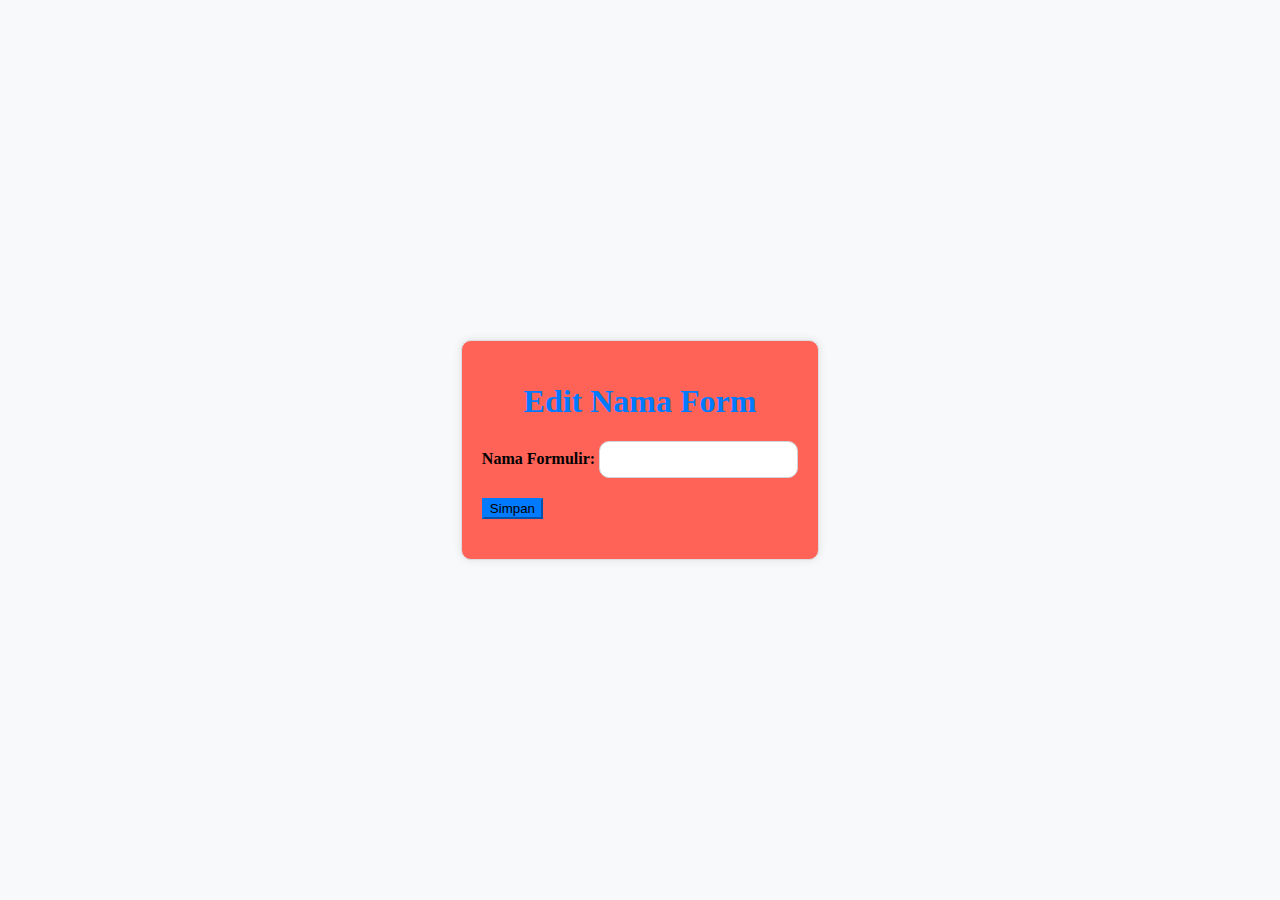
<file: index.html>
<!DOCTYPE html>
<html lang="en">
<head>
  <meta charset="UTF-8">
  <meta name="viewport" content="width=device-width, initial-scale=1.0">
  <title>Edit Form</title>
  <link rel="stylesheet" href="style/style.css">
  <script src="https://cdn.jsdelivr.net/npm/bootstrap@5.3.0/dist/js/bootstrap.bundle.min.js"
          integrity="sha384-9ndCyUaIbzAi2FUVXJi0CjmCapSmO7SnpJef0486qhLnuZ2cdeRhO02iuK6FUUVM"
          crossorigin="anonymous"></script>
</head>
<body>
  <div class="container">
    <h1 class="text-center">Edit Nama Form</h1>

    <!-- Form untuk mengedit nama formulir -->
    <form id="edit-form" class="text-center">
      <div class="mb-3">
        <label for="formName" class="form-label">Nama Formulir:</label>
        <input type="text" class="form-control" id="formName" name="formName" required>
      </div>

      <!-- Tombol "Simpan" ditempatkan di tengah -->
      <div class="text-center">
        <button type="button" class="btn btn-primary" onclick="saveFormName()">Simpan</button>
      </div>
    </form>

    <!-- Elemen untuk menampilkan nama formulir -->
    <div id="formTitle"></div>
  </div>

  <script src="script.js"></script>
</body>
</html>
</file>
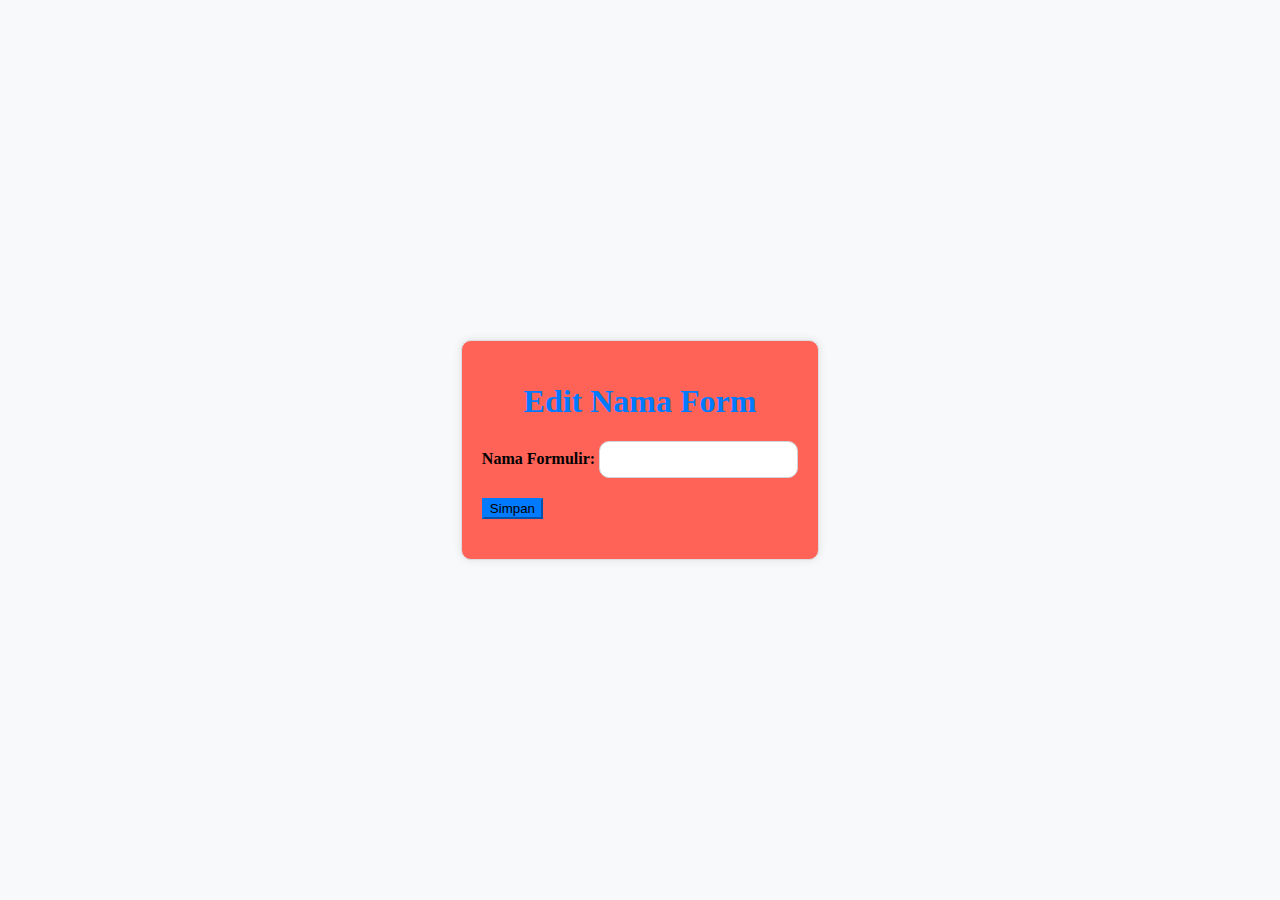
<file: indek.html>
<!DOCTYPE html>
<html lang="en">
<head>
  <meta charset="UTF-8">
  <meta name="viewport" content="width=device-width, initial-scale=1.0">
  <title>Edit Form</title>
  <link rel="stylesheet" href="https://cdn.jsdelivr.net/npm/bootstrap@5.3.0/dist/css/bootstrap.min.css"
    integrity="sha384-9ndCyUaIbzAi2FUVXJi0CjmCapSmO7SnpJef0486qhLnuZ2cdeRhO02iuK6FUUVM"
    crossorigin="anonymous">
  <link rel="stylesheet" href="style/style.css">
</head>
<body>
  <div class="container">
    <h1 class="text-center">Edit Nama Form</h1>

    <!-- Form untuk mengedit nama formulir -->
    <form id="edit-form" class="text-center">
      <div class="mb-3">
        <label for="formName" class="form-label">Nama Formulir:</label>
        <input type="text" class="form-control" id="formName" name="formName" required>
      </div>

      <!-- Tombol "Simpan" ditempatkan di tengah -->
      <div class="text-center">
        <button type="button" class="btn btn-primary" onclick="saveFormName()">Simpan</button>
      </div>
    </form>

    <!-- Elemen untuk menampilkan nama formulir -->
    <div id="formTitle"></div>
  </div>

  <script src="https://cdn.jsdelivr.net/npm/bootstrap@5.3.0/dist/js/bootstrap.bundle.min.js"
    integrity="sha384-JUo2ZZNlpcobBj3O9zH9tw7HDvEW5qDY1a0ZYOFDvIt9b/ZiF3Y7pMXG5+76vbSoz"
    crossorigin="anonymous"></script>

  <script src="script.js"></script>
</body>
</html>
</file>
<file: style/style.css>
body {
  display: flex;
  justify-content: center; /* Memusatkan konten secara horizontal */
  align-items: center; /* Memusatkan konten secara vertikal */
  min-height: 100vh; /* Mengisi tinggi viewport */
  margin: 0; /* Menghapus margin bawaan dari body */
  background-color: #f8f9fa; /* Warna latar belakang body */
}

.container {
  max-width: 500px;
  margin: auto;
  padding: 20px;
  border: 1px solid #ddd;
  border-radius: 10px;
  background-color: #ff6358;
  box-shadow: 0px 0px 10px rgba(0, 0, 0, 0.1);
  display: flex;
  flex-direction: column;
  align-items: center;
}

h1 {
  color: #007bff;
}

label {
  font-weight: bold;
  overflow: auto; /* Aktifkan overflow untuk label */
}

input[type="text"] {
  padding: 10px; /* Mengurangi padding agar tidak terlalu besar */
  margin-bottom: 20px;
  border: 1px solid #ced4da;
  border-radius: 10px;
  width: 100; /* Atur lebar input ke 90% dari lebar kontainer */
  box-sizing: border-box; /* Perhitungan lebar termasuk padding dan border */
}

.btn-primary {
  background-color: #007bff;
  border-color: #007bff;
}

.btn-primary:hover {
  background-color: #0056b3;
  border-color: #0056b3;
}

#formTitle {
  margin-top: 20px;
  font-weight: bold;
}
</file>
